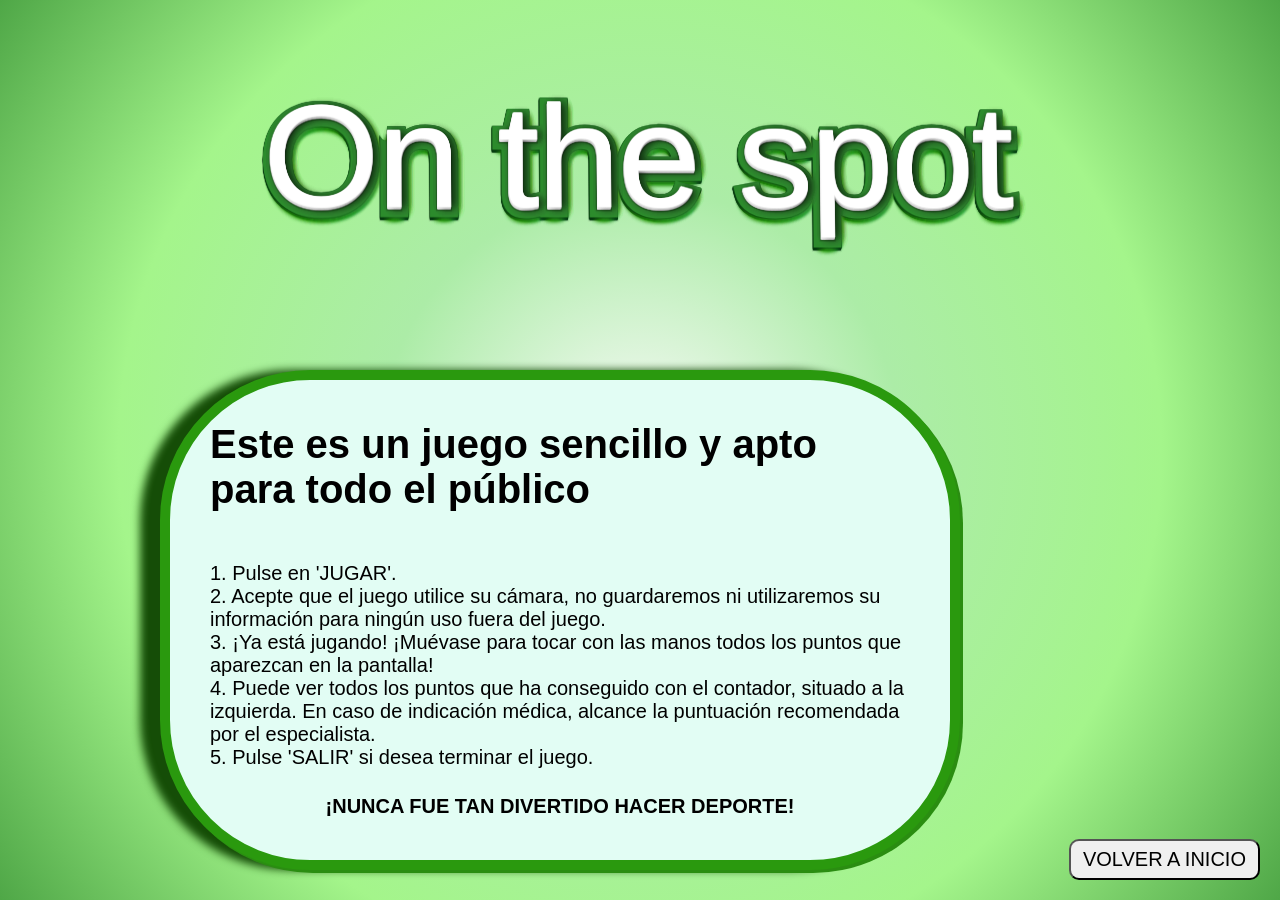
<file: instruccionesBuenas.html>
<!DOCTYPE html>
<html lang="en" style="height:100%">

<head>
    <meta charset="UTF-8">
    <meta http-equiv="X-UA-Compatible" content="IE=edge">
    <meta name="viewport" content="width=device-width, initial-scale=1.0">
    <title>ON THE SPOT - Instrucciones</title>
    <link rel="stylesheet" href="cssinstruccionesBuenas.css">
    <link rel="shortcut icon" href="imagenes/favicon-32x32.png" type="image/x-icon">
</head>

<body>
    <div>
        <div class="stage">
            <div class="layer"></div>
            <div class="layer"></div>
            <div class="layer"></div>
            <div class="layer"></div>
            <div class="layer"></div>
            <div class="layer"></div>
            <div class="layer"></div>
            <div class="layer"></div>
            <div class="layer"></div>
            <div class="layer"></div>
            <div class="layer"></div>
            <div class="layer"></div>
            <div class="layer"></div>
            <div class="layer"></div>
            <div class="layer"></div>
            <div class="layer"></div>
            <div class="layer"></div>
            <div class="layer"></div>
            <div class="layer"></div>
            <div class="layer"></div>
        </div>
        <div ALIGN=RIGHT class="cuerpo">
            <a href="paginaPrueba.html">
                <input class="botonvolver" type="button" value="VOLVER A INICIO" />
            </a>
        </div>
        <div class="recuadro">
            <h1>Este es un juego sencillo y apto para todo el público</h1>
            <br>1. Pulse en 'JUGAR'.</h1>
            <br>2. Acepte que el juego utilice su cámara, no guardaremos ni utilizaremos su información para ningún uso fuera del juego.</h1>
            <br>3. ¡Ya está jugando! ¡Muévase para tocar con las manos todos los puntos que aparezcan en la pantalla! <br>4. Puede ver todos los puntos que ha conseguido con el contador, situado a la izquierda. En caso de indicación médica, alcance la
            puntuación recomendada por el especialista. <br>5. Pulse 'SALIR' si desea terminar el juego.
            </h1>
            <h4>¡NUNCA FUE TAN DIVERTIDO HACER DEPORTE!</h4>
        </div>
    </div>
</body>

</html>
</file>
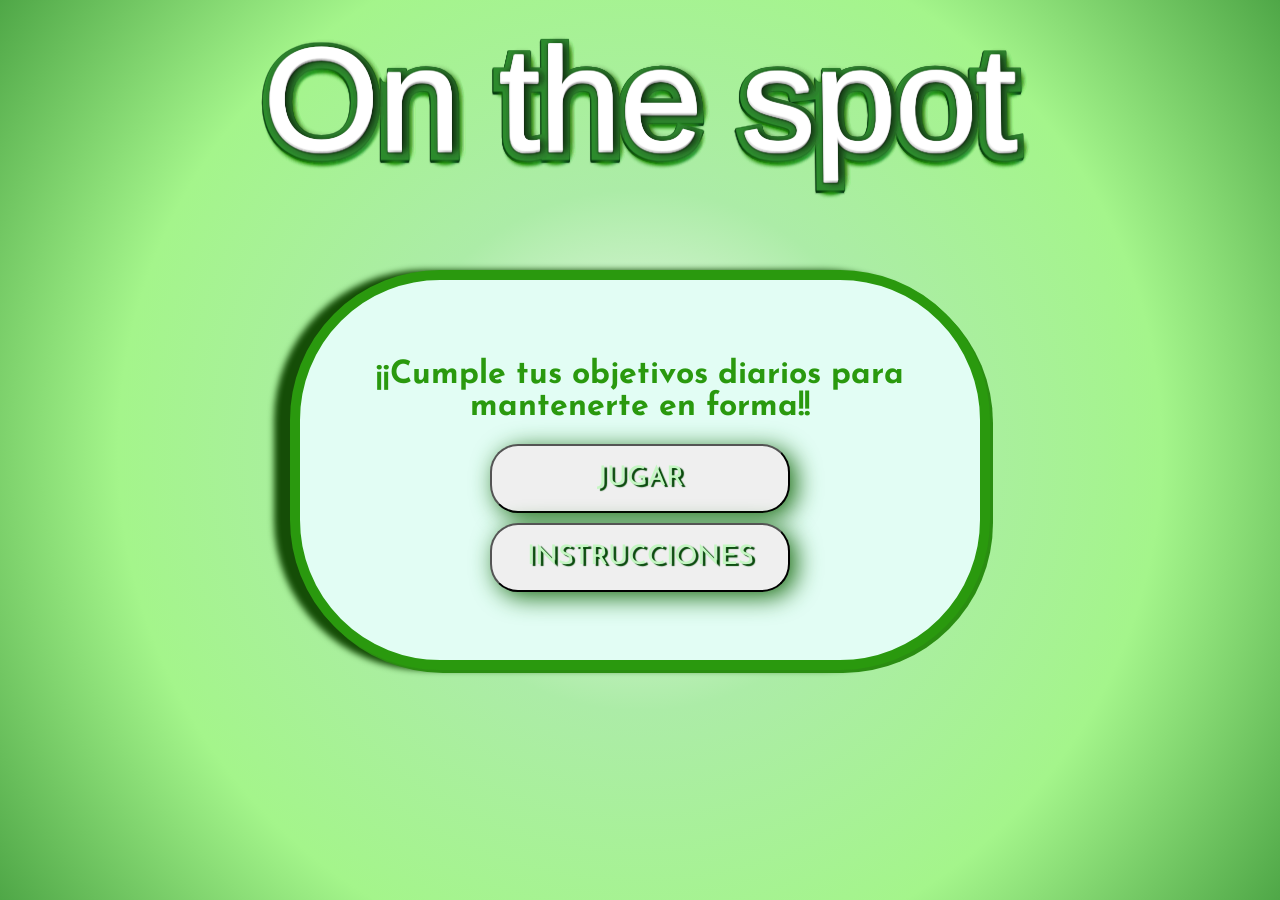
<file: paginaPrueba.html>
<!DOCTYPE html>
<html lang="es">

<head>
    <meta charset="UTF-8">
    <meta http-equiv="X-UA-Compatible" content="IE=edge">
    <meta name="viewport" content="width=device-width, initial-scale=1.0">
    <title>ON THE SPOT</title>
    <link rel="stylesheet" href="cssPrueba.css">
    <link rel="shortcut icon" href="imagenes/favicon-32x32.png" type="image/x-icon">
</head>

<body>
    <div>
        <div class="stage">
            <div class="layer"></div>
            <div class="layer"></div>
            <div class="layer"></div>
            <div class="layer"></div>
            <div class="layer"></div>
            <div class="layer"></div>
            <div class="layer"></div>
            <div class="layer"></div>
            <div class="layer"></div>
            <div class="layer"></div>
            <div class="layer"></div>
            <div class="layer"></div>
            <div class="layer"></div>
            <div class="layer"></div>
            <div class="layer"></div>
            <div class="layer"></div>
            <div class="layer"></div>
            <div class="layer"></div>
            <div class="layer"></div>
            <div class="layer"></div>
        </div>

        <div class="recuadro">
            <h1>¡¡Cumple tus objetivos diarios para mantenerte en forma!!</h1>
            <a href="paginaJuego.html">
                <input class='boton' type="button" value="JUGAR" />
            </a>
            <a href="instruccionesBuenas.html">
                <input class='otroBoton' type="button" value="INSTRUCCIONES" />
            </a>
        </div>
    </div>

</body>

</html>
</file>
<file: cssinstruccionesBuenas.css>
body {
    min-height: 450px;
    height: 100vh;
    margin: 0;
    background: radial-gradient(circle, #fafafa, #aceca7, #a4f58b, rgb(79, 167, 71));
}

.stage {
    height: 800px;
    width: 850px;
    margin: auto;
    position: absolute;
    top: 0;
    right: 0;
    bottom: 0;
    left: 0;
    perspective: 9999px;
    transform-style: preserve-3d;
}

.layer {
    width: 100%;
    height: 100%;
    position: absolute;
    transform-style: preserve-3d;
    animation: ಠ_ಠ 5s infinite alternate ease-in-out -7.5s;
    animation-fill-mode: forwards;
    transform: rotateY(30deg) rotateX(30deg) translateZ(0);
}

.layer:after {
    font: 150px/0.65 "Pacifico", "Kaushan Script", Futura, "Roboto", "Trebuchet MS", Helvetica, sans-serif;
    content: "On the spot";
    white-space: pre;
    text-align: center;
    height: 100%;
    width: 100%;
    position: absolute;
    top: 50px;
    color: whitesmoke;
    letter-spacing: -2px;
    text-shadow: 4px 0 10px rgba(0, 0, 0, 0.13);
}

.layer:nth-child(1):after {
    transform: translateZ(0px);
}

.layer:nth-child(2):after {
    transform: translateZ(-1.5px);
}

.layer:nth-child(3):after {
    transform: translateZ(-3px);
}

.layer:nth-child(4):after {
    transform: translateZ(-4.5px);
}

.layer:nth-child(5):after {
    transform: translateZ(-6px);
}

.layer:nth-child(6):after {
    transform: translateZ(-7.5px);
}

.layer:nth-child(7):after {
    transform: translateZ(-9px);
}

.layer:nth-child(8):after {
    transform: translateZ(-10.5px);
}

.layer:nth-child(9):after {
    transform: translateZ(-12px);
}

.layer:nth-child(10):after {
    transform: translateZ(-13.5px);
}

.layer:nth-child(11):after {
    transform: translateZ(-15px);
}

.layer:nth-child(12):after {
    transform: translateZ(-16.5px);
}

.layer:nth-child(13):after {
    transform: translateZ(-18px);
}

.layer:nth-child(14):after {
    transform: translateZ(-19.5px);
}

.layer:nth-child(15):after {
    transform: translateZ(-21px);
}

.layer:nth-child(16):after {
    transform: translateZ(-22.5px);
}

.layer:nth-child(17):after {
    transform: translateZ(-24px);
}

.layer:nth-child(18):after {
    transform: translateZ(-25.5px);
}

.layer:nth-child(19):after {
    transform: translateZ(-27px);
}

.layer:nth-child(20):after {
    transform: translateZ(-28.5px);
}

.layer:nth-child(n+10):after {
    -webkit-text-stroke: 3px rgba(0, 0, 0, 0.25);
}

.layer:nth-child(n+11):after {
    -webkit-text-stroke: 15px rgb(44, 139, 44);
    text-shadow: 6px 0 6px #4fb321, 5px 5px 5px #339b49, 0 6px 6px #2a990e;
}

.layer:nth-child(n+12):after {
    -webkit-text-stroke: 15px #03360c;
}

.layer:last-child:after {
    -webkit-text-stroke: 17px rgba(0, 0, 0, 0.1);
}

.layer:first-child:after {
    color: #fff;
    text-shadow: none;
}

@keyframes ಠ_ಠ {
    100% {
        transform: rotateY(2deg) rotateX(12deg);
    }
}

.botonvolver {
    font-family: 'Josefin Sans', sans-serif;
    color: black;
    position: fixed;
    bottom: 20px;
    right: 20px;
    font-size: 20px;
    padding: 7px 12px;
    border-radius: 10px;
}

.recuadro {
    display: flex;
    background: #e2fdf4;
    /* color: #2a990e; */
    font-family: 'Josefin Sans', sans-serif;
    font-size: 20px;
    padding: 40px;
    border: 10px solid #2a990e;
    border-radius: 150px;
    width: 700px;
    height: 400px;
    text-align: left;
    align-items: center;
    justify-content: center;
    align-content: center;
    flex-direction: column;
    margin-left: auto;
    margin-right: auto;
    box-shadow: 3px 3px #2a8d11, -1em 0 0.4em #154d07;
    position: fixed;
    bottom: 30px;
    right: 320px;
}
</file>
<file: cssPrueba.css>
@import url('https://fonts.googleapis.com/css2?family=Josefin+Sans&display=swap');
body {
    min-height: 450px;
    height: 100vh;
    margin: 0;
    background: radial-gradient(circle, #fafafa, #aceca7, #a4f58b, rgb(79, 167, 71));
}

.stage {
    height: 270px;
    width: 850px;
    margin: auto;
    /*position: absolute*/
    ;
    top: 0;
    right: 0;
    bottom: 0;
    left: 0;
    perspective: 9999px;
    transform-style: preserve-3d;
}

.layer {
    width: 100%;
    height: 100%;
    position: absolute;
    ;
    transform-style: preserve-3d;
    animation: ಠ_ಠ 5s infinite alternate ease-in-out -7.5s;
    animation-fill-mode: forwards;
    transform: rotateY(30deg) rotateX(30deg) translateZ(0);
}

.layer:after {
    font: 150px/0.65 "Pacifico", "Kaushan Script", Futura, "Roboto", "Trebuchet MS", Helvetica, sans-serif;
    content: "On the spot";
    white-space: pre;
    text-align: center;
    height: 100%;
    width: 100%;
    position: absolute;
    top: 50px;
    color: whitesmoke;
    letter-spacing: -2px;
    text-shadow: 4px 0 10px rgba(0, 0, 0, 0.13);
}

.layer:nth-child(1):after {
    transform: translateZ(0px);
}

.layer:nth-child(2):after {
    transform: translateZ(-1.5px);
}

.layer:nth-child(3):after {
    transform: translateZ(-3px);
}

.layer:nth-child(4):after {
    transform: translateZ(-4.5px);
}

.layer:nth-child(5):after {
    transform: translateZ(-6px);
}

.layer:nth-child(6):after {
    transform: translateZ(-7.5px);
}

.layer:nth-child(7):after {
    transform: translateZ(-9px);
}

.layer:nth-child(8):after {
    transform: translateZ(-10.5px);
}

.layer:nth-child(9):after {
    transform: translateZ(-12px);
}

.layer:nth-child(10):after {
    transform: translateZ(-13.5px);
}

.layer:nth-child(11):after {
    transform: translateZ(-15px);
}

.layer:nth-child(12):after {
    transform: translateZ(-16.5px);
}

.layer:nth-child(13):after {
    transform: translateZ(-18px);
}

.layer:nth-child(14):after {
    transform: translateZ(-19.5px);
}

.layer:nth-child(15):after {
    transform: translateZ(-21px);
}

.layer:nth-child(16):after {
    transform: translateZ(-22.5px);
}

.layer:nth-child(17):after {
    transform: translateZ(-24px);
}

.layer:nth-child(18):after {
    transform: translateZ(-25.5px);
}

.layer:nth-child(19):after {
    transform: translateZ(-27px);
}

.layer:nth-child(20):after {
    transform: translateZ(-28.5px);
}

.layer:nth-child(n+10):after {
    -webkit-text-stroke: 3px rgba(0, 0, 0, 0.25);
}

.layer:nth-child(n+11):after {
    -webkit-text-stroke: 15px rgb(44, 139, 44);
    text-shadow: 6px 0 6px #4fb321, 5px 5px 5px #339b49, 0 6px 6px #2a990e;
}

.layer:nth-child(n+12):after {
    -webkit-text-stroke: 15px #03360c;
}

.layer:last-child:after {
    -webkit-text-stroke: 17px rgba(0, 0, 0, 0.1);
}

.layer:first-child:after {
    color: #fff;
    text-shadow: none;
}

@keyframes ಠ_ಠ {
    100% {
        transform: rotateY(2deg) rotateX(12deg);
    }
}

.boton {
    -webkit-border-radius: 28;
    -moz-border-radius: 28;
    border-radius: 28px;
    text-shadow: 3px 2px 1px #044707;
    -webkit-box-shadow: 6px 5px 24px #666666;
    -moz-box-shadow: 6px 5px 24px #094e07;
    box-shadow: 6px 5px 24px #1c6e14;
    font-family: 'Josefin Sans', sans-serif;
    color: #c4f7c2;
    font-size: 27px;
    padding: 19px;
    text-decoration: none;
    justify-content: center;
    width: 300px;
}

.otroBoton {
    -webkit-border-radius: 28;
    -moz-border-radius: 28;
    border-radius: 28px;
    text-shadow: 3px 2px 1px #044707;
    -webkit-box-shadow: 6px 5px 24px #666666;
    -moz-box-shadow: 6px 5px 24px #094e07;
    box-shadow: 6px 5px 24px #1c6e14;
    font-family: 'Josefin Sans', sans-serif;
    color: #c4f7c2;
    font-size: 27px;
    padding: 19px;
    text-decoration: none;
    margin-top: 30%;
    margin: 10px;
    width: 300px;
}

.recuadro {
    display: flex;
    background: #e2fdf4;
    color: #2a990e;
    font-family: 'Josefin Sans', sans-serif;
    padding: 40px;
    border: 10px solid #2a990e;
    border-radius: 150px;
    width: 600px;
    height: 300px;
    text-align: center;
    align-items: center;
    justify-content: center;
    align-content: center;
    flex-direction: column;
    margin-left: auto;
    margin-right: auto;
    box-shadow: 3px 3px #2a8d11, -1em 0 0.4em #154d07;
}

.output_canvas {
    transform: rotateY(180deg);
    /* border: 10px solid #154d07; */
}

#contadorPuntos {
    font-family: 'Josefin Sans', sans-serif;
    color: red;
    position: fixed;
    top: 10px;
    left: 100px;
    font-size: 100px;
}

.botonSalir {
    font-family: 'Josefin Sans', sans-serif;
    color: black;
    position: fixed;
    bottom: 20px;
    right: 20px;
    font-size: 20px;
    padding: 7px 12px;
    border-radius: 10px;
}
</file>
